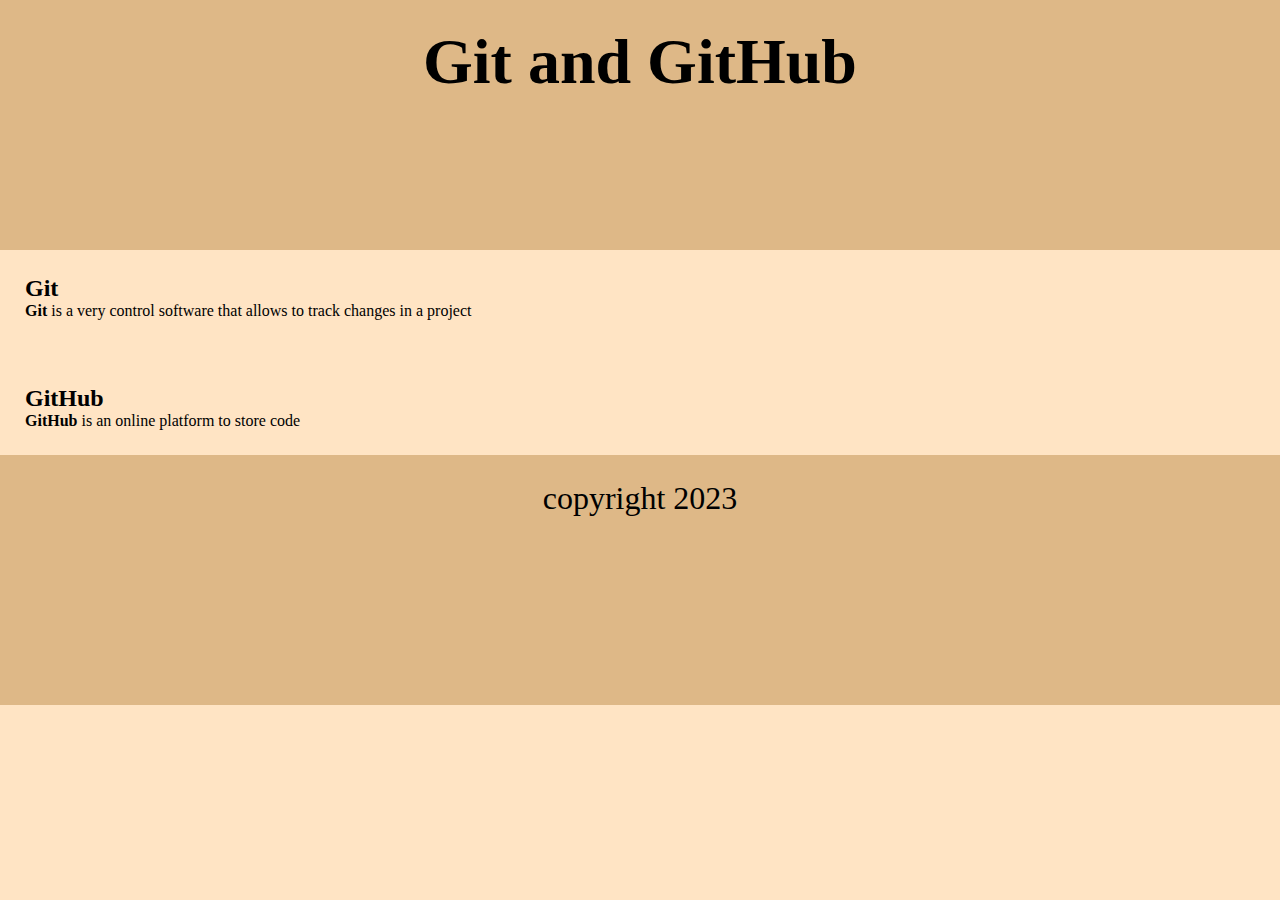
<file: index.html>
<html>
  <head>
    <title>Git and GitHub</title>
    <style>
      * {
        margin: 0;
        padding: 0;
      }
      body {
        background-color: bisque;
      }
      header, footer {
        background-color: burlywood;
        height: 200px;
        padding: 25px;
        text-align: center;
        font-size: 32px;
      }
      
      #git{
        padding: 25px;
        margin: 0 0 15px 0;
      }
      #git h2 {
    
      }
      #github{
        padding: 25px;

      }
      #github h2 {

      }
    </style>
  </head>
  <body>
    <header>
      <h1>Git and GitHub</h1>
    </header>
    <main>
      <section id="git">
        <h2>Git</h2>
        <p>
          <strong>Git</strong> is a very control software that allows to track
          changes in a project
        </p>
      </section>

      <section id="github">
        <h2>GitHub</h2>
        <p><strong>GitHub</strong> is an online platform to store code</p>
      </section>
    </main>
    <footer>copyright 2023</footer>
    
  </body>
</html>
</file>
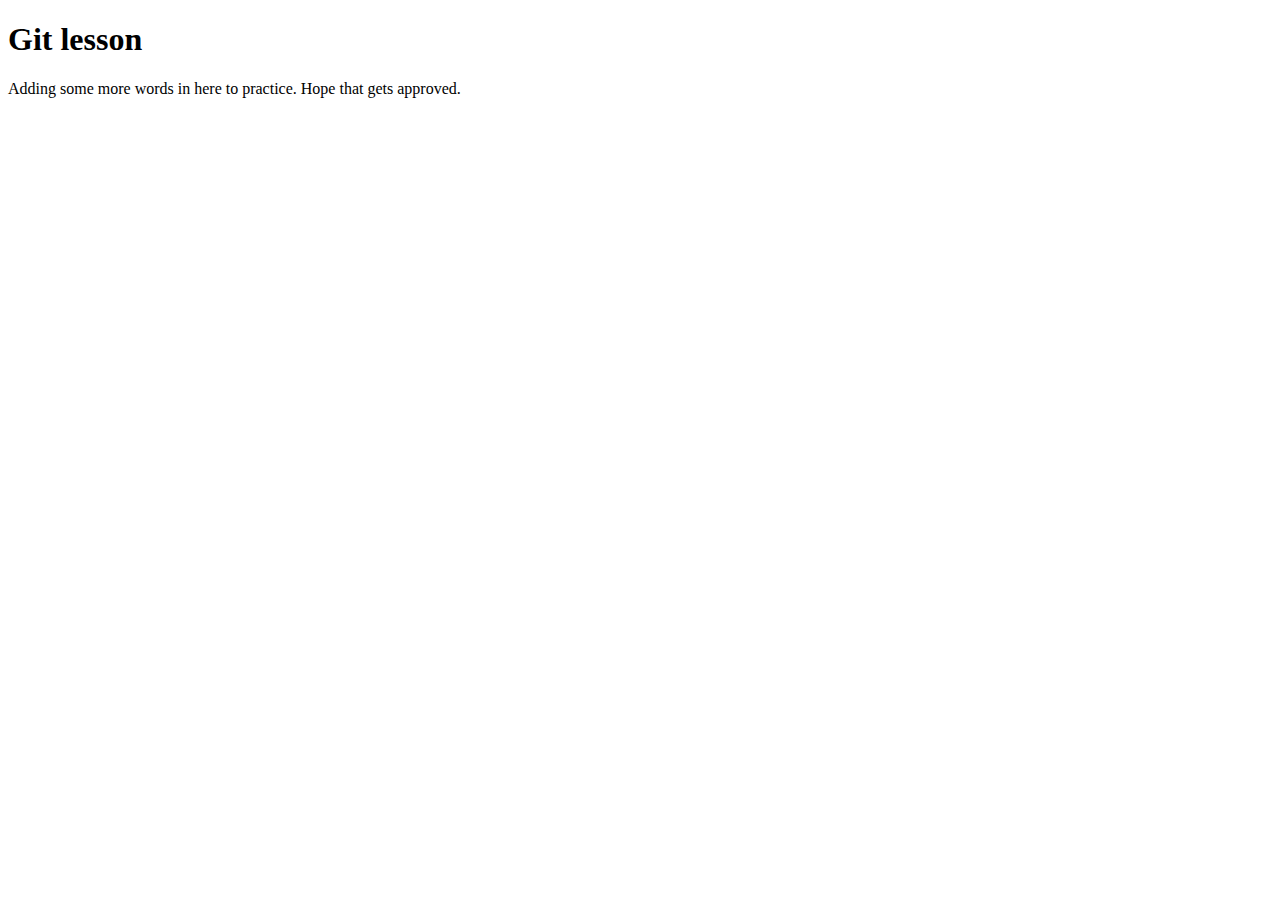
<file: html/index.html>
<!DOCTYPE html>
<html lang="en">
<head>
    <meta charset="UTF-8">
    <meta name="viewport" content="width=device-width, initial-scale=1.0">
    <title>Document</title>
</head>
<body>
    <footer>
        <h1>Git lesson</h1>
        </footer>  
        Adding some more words in here to practice. Hope that gets approved. 
</body>
</html>
</file>
